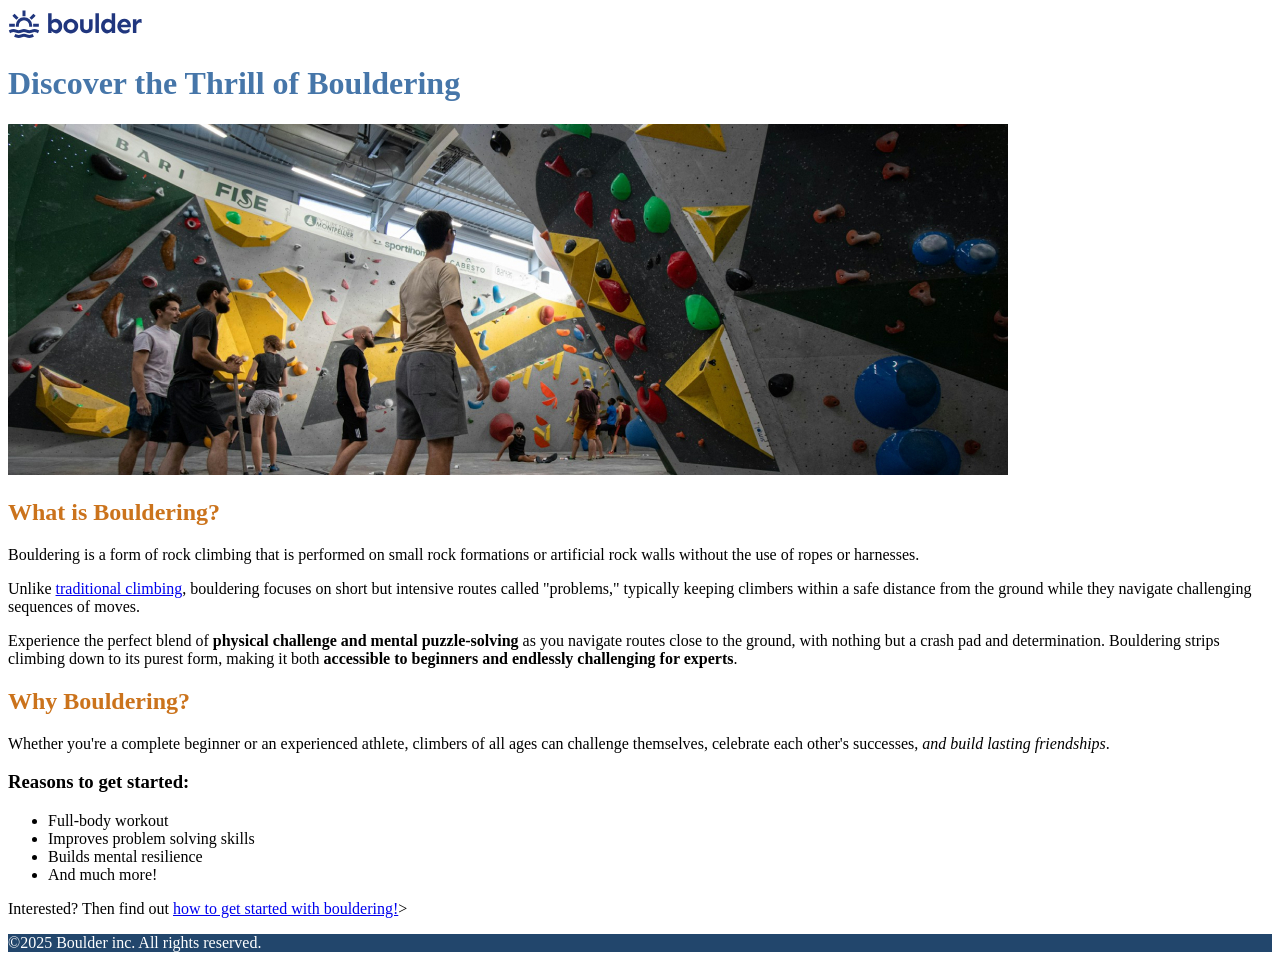
<file: index.html>
<!DOCTYPE html>
<html lang="en">

<head>
  <meta charset="UTF-8">
  <meta name="viewport" content="width=device-width, initial-scale=1.0">
  <link rel="stylesheet" href="/css/style.css">
  <title>HTML-CSS</title>
</head>

<body>
  <header>
    <!-- logo & Navigation -->
     <img src="./images/logo.svg" alt="Bouldering inc.">
  </header>
  <main>

    <h1>Discover the Thrill of Bouldering</h1>
    <img src="images/bouldering-gym.jpg" alt="A bouldering gym , with a lot of people.">
    <!-- main content -->

    <section>
      <h2>What is Bouldering?</h2>
      <p>Bouldering is a form of rock climbing that is performed on small rock formations or artificial rock walls without the use of ropes or harnesses. </p>
      <p>Unlike <a href="https://en.wikipedia.org/wiki/Camping">traditional climbing</a>, bouldering focuses on short but intensive routes called "problems," typically keeping climbers within a safe distance from the ground while they navigate challenging sequences of moves.</p>
      <p>Experience the perfect blend of <strong>physical challenge and mental puzzle-solving</strong> as you navigate routes close to the ground, with nothing but a crash pad and determination. Bouldering strips climbing down to its purest form, making it both <strong>accessible to beginners and endlessly challenging for experts</strong>.</p>
    </section>

    <section>
      <h2>Why Bouldering?</h2>
      <p>Whether you're a complete beginner or an experienced athlete, climbers of all ages can challenge themselves, celebrate each other's successes, <em>and build lasting friendships</em>.</p>
      <h3>Reasons to get started:</h3>
      <ul>
        <li>Full-body workout</li>
        <li>Improves problem solving skills</li>
        <li>Builds mental resilience</li>
        <li>And much more!</li>
      </ul>
      <p>Interested? Then find out <a href="./getting-started.html"> how to get started with bouldering!</a>></p>
    </section>
    
  </main>
  <footer>
    <!-- copyrighy-social,links-contacy -->
    <p>©2025 Boulder inc. All rights reserved.</p>
  </footer>
</body>

</html>
</file>
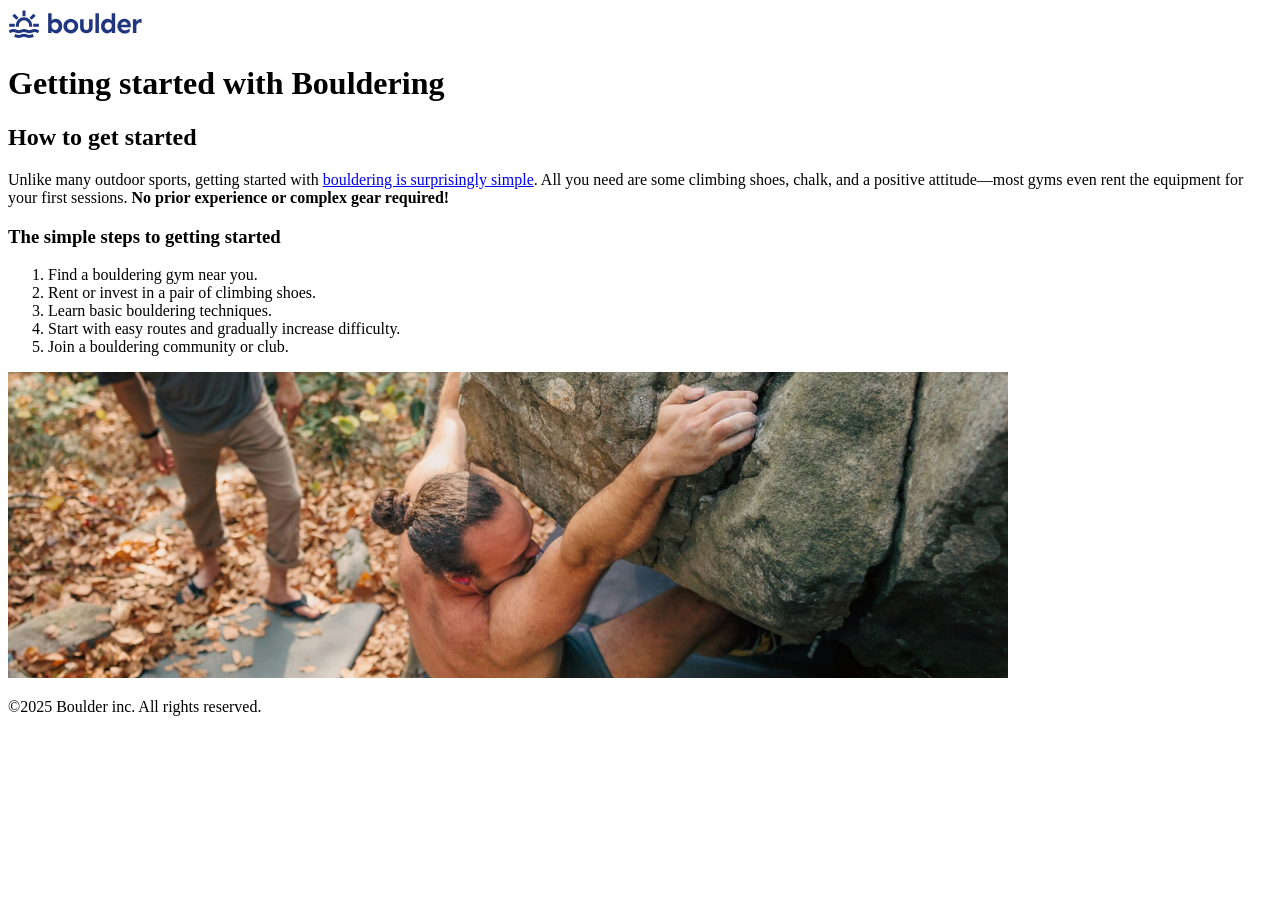
<file: getting-started.html>
<!DOCTYPE html>
<html lang="en">

<head>
  <meta charset="UTF-8">
  <meta name="viewport" content="width=device-width, initial-scale=1.0">
  <title>Getting Started</title>
</head>

<body>
  <header>
    <!-- logo and svgs -->
     <img src="images/logo.svg" alt="Bouldering inc.">
  </header>
  <main>
    <h1>Getting started with Bouldering</h1>
    <section>
      <h2>How to get started</h2>
      <p>Unlike many outdoor sports, getting started with <a href="index.html">bouldering is surprisingly simple</a>. All you need are some climbing shoes, chalk, and a positive attitude—most gyms even rent the equipment for your first sessions.<strong> No prior experience or complex gear required!</strong></p>
      <h3>The simple steps to getting started</h3>
      <ol>
        <li>Find a bouldering gym near you.</li>
        <li>Rent or invest in a pair of climbing shoes.</li>
        <li>Learn basic bouldering techniques.</li>
        <li>Start with easy routes and gradually increase difficulty.</li>
        <li>Join a bouldering community or club.</li>
      </ol>
      <img src="images/getting-started-outdoors.jpg" alt="A man climbing a rock">
    </section>
  </main>
  <footer>
    <p>©2025 Boulder inc. All rights reserved.</p>
  </footer>
</body>

</html>
</file>
<file: css/style.css>
body {
    background-color: #ffffff;
}

h1 {
    color: #4676A9;
}

h2 {
    color: #CB731C;
}

footer {
    background-color:#22466C ;
    color: #ffffff;
}
</file>
